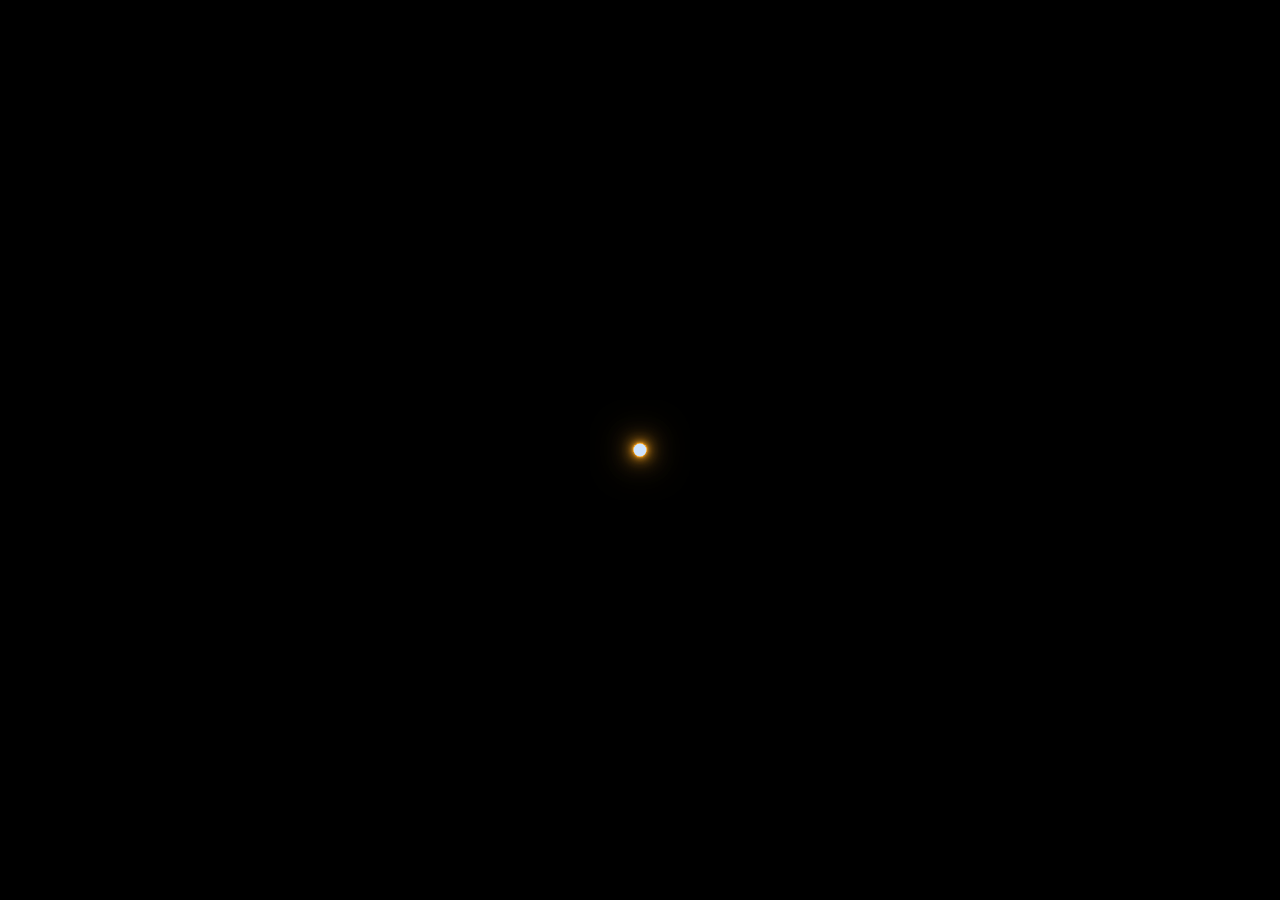
<file: index.html>
<!DOCTYPE html>
<html lang="en">
<head>
    <meta charset="UTF-8">
    <meta name="viewport" content="width=device-width, initial-scale=1.0">
    <title>NARUTOVERSE - Chunin Network</title>
    <link rel="stylesheet" href="css/styles.css">
    <link href="https://fonts.googleapis.com/css2?family=Montserrat:wght@400;600;800&display=swap" rel="stylesheet">
    <link rel="stylesheet" href="https://cdnjs.cloudflare.com/ajax/libs/font-awesome/6.4.0/css/all.min.css">
</head>
<body>
    <!-- Loading screen -->
    <div class="loading" id="loading">
        <img src="images/Ellipse 1.svg" alt="" class="loading-circle">
    </div>

    <!-- Main content -->
    <div class="container">
        <header class="header">
            <a href="#" class="logo">NARUTO<span>VERSE</span></a>
            
            <nav class="nav">
                <a href="dashboard.html">Chunin Network</a>
                <a href="sasuke.html">Sasuke</a>
                <a href="login.html">Login</a>
                <a href="signup.html">Sign Up</a>
            </nav>
            
            <div class="search-box">
                <input type="text" class="search-input" placeholder="Search missions...">
                <img src="images/bi_search.png" alt="Search" class="search-icon">
            </div>
        </header>
        
        <section class="hero">
            <div class="hero-bg">
                <img src="images/Untitled design (40) 1.png" class="left-bg" alt="">
                <img src="images/Untitled design (39) 1.png" class="right-bg" alt="">
            </div>
            
            <div class="hero-content">
                <div class="title-section">
                    <div class="naruto-title">NARUTO</div>
                    <p class="uzumaki-text">UZUMAKI</p>
                    
                    <div class="jutsu-nav">
                        <div class="jutsu-item">Sage Mode</div>
                        <div class="jutsu-item">Rasen-Shuriken</div>
                        <div class="jutsu-item">Kurama-Chakra</div>
                    </div>
                </div>
                
                <div class="naruto-circle">
                    <img src="images/Naruto_with_coat 1.png" alt="Naruto Uzumaki" class="naruto-image">
                </div>
                
                <div class="hero-text">
                    <h2>CHUNIN NETWORK: TEAM 7 LEADER</h2>
                    <p>As the jinchūriki of the Nine-Tails, Naruto brings unmatched resilience to the Chunin Network. His shadow clone jutsu enables him to complete multiple missions simultaneously, and his rasengan is perfect for close combat training modules. Current mission: Develop a computer vision model to detect proper hand signs for transformation jutsu.</p>
                    <div class="mission-status in-progress">ACTIVE MISSION</div>
                    <div class="page-links">
                        <a href="sasuke.html" class="btn-ninja">View Sasuke</a>
                        <a href="dashboard.html" class="btn-ninja">Access Dashboard</a>
                        <a href="http://localhost:5000" class="btn-ninja">Practice Hand Signs</a>
                    </div>
                </div>
            </div>
        </section>
    </div>

    <script src="main.js"></script>
</body>
</html>
</file>
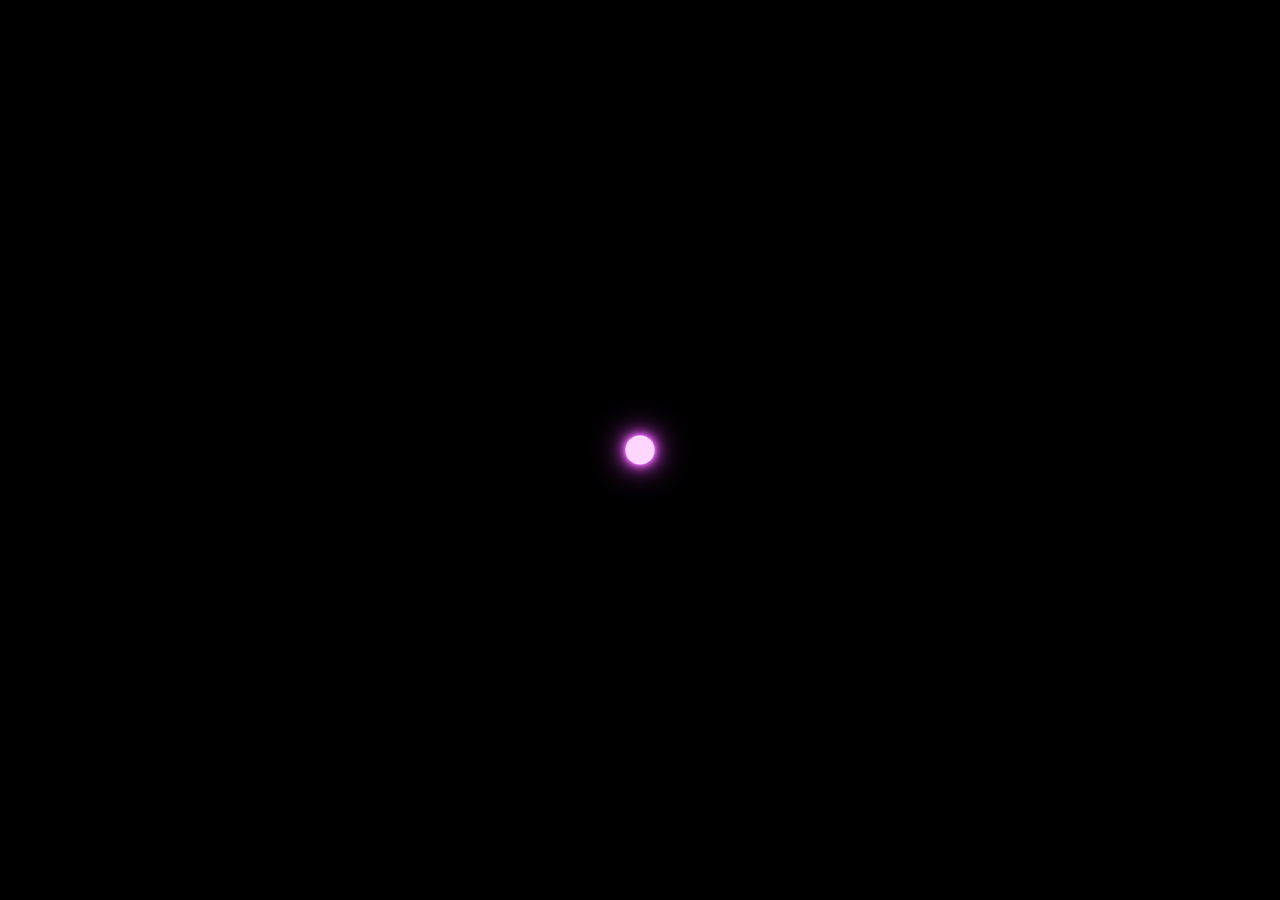
<file: sasuke.html>
<!DOCTYPE html>
<html lang="en">
<head>
    <meta charset="UTF-8">
    <meta name="viewport" content="width=device-width, initial-scale=1.0">
    <title>SASUKEVERSE - Chunin Network</title>
    <link rel="stylesheet" href="css/sasuke-styles.css">
    <link href="https://fonts.googleapis.com/css2?family=Montserrat:wght@400;600;800&display=swap" rel="stylesheet">
    <link rel="stylesheet" href="https://cdnjs.cloudflare.com/ajax/libs/font-awesome/6.4.0/css/all.min.css">
</head>
<body>
    <!-- Loading screen -->
    <div class="loading" id="loading">
        <img src="images/Ellipse 1(1).svg" alt="" class="loading-circle">
    </div>

    <!-- Main content -->
    <div class="container">
        <header class="header">
            <a href="index.html" class="logo">SASUKE<span>VERSE</span></a>
            
            <nav class="nav">
                <a href="dashboard.html">Chunin Network</a>
                <a href="index.html">Naruto</a>
                <a href="login.html">Login</a>
                <a href="signup.html">Sign Up</a>
            </nav>
            
            <div class="search-box">
                <input type="text" class="search-input" placeholder="Search missions...">
                <img src="images/bi_search.png" alt="Search" class="search-icon">
            </div>
        </header>
        
        <section class="hero">
            <div class="hero-bg">
                <img src="images/sasuke-left-bg.png" class="left-bg" alt="">
                <img src="images/sasuke-right-bg.png" class="right-bg" alt="">
            </div>
            
            <div class="hero-content">
                <div class="title-section">
                    <div class="sasuke-title">SASUKE</div>
                    <p class="uchiha-text">UCHIHA</p>
                    
                    <div class="jutsu-nav">
                        <div class="jutsu-item">Sharingan</div>
                        <div class="jutsu-item">Chidori</div>
                        <div class="jutsu-item">Amaterasu</div>
                    </div>
                </div>
                
                <div class="sasuke-circle">
                    <img src="images/sasuke-standing.png" alt="Sasuke Uchiha" class="sasuke-image">
                </div>
                
                <div class="hero-text">
                    <h2>CHUNIN NETWORK: TACTICAL ADVISOR</h2>
                    <p>With his Sharingan abilities, Sasuke provides critical oversight for mission assignments. His chidori technique serves as the benchmark for lightning-style training modules. Current mission: Implement an AI classifier to distinguish between legitimate and genjutsu mission reports.</p>
                    <div class="mission-status in-progress">ACTIVE MISSION</div>
                    <div class="page-links">
                        <a href="index.html" class="btn-ninja">View Naruto</a>
                        <a href="dashboard.html" class="btn-ninja">Access Dashboard</a>
                    </div>
                </div>
            </div>
        </section>
    </div>

    <script src="sasuke.js"></script>
</body>
</html>
</file>
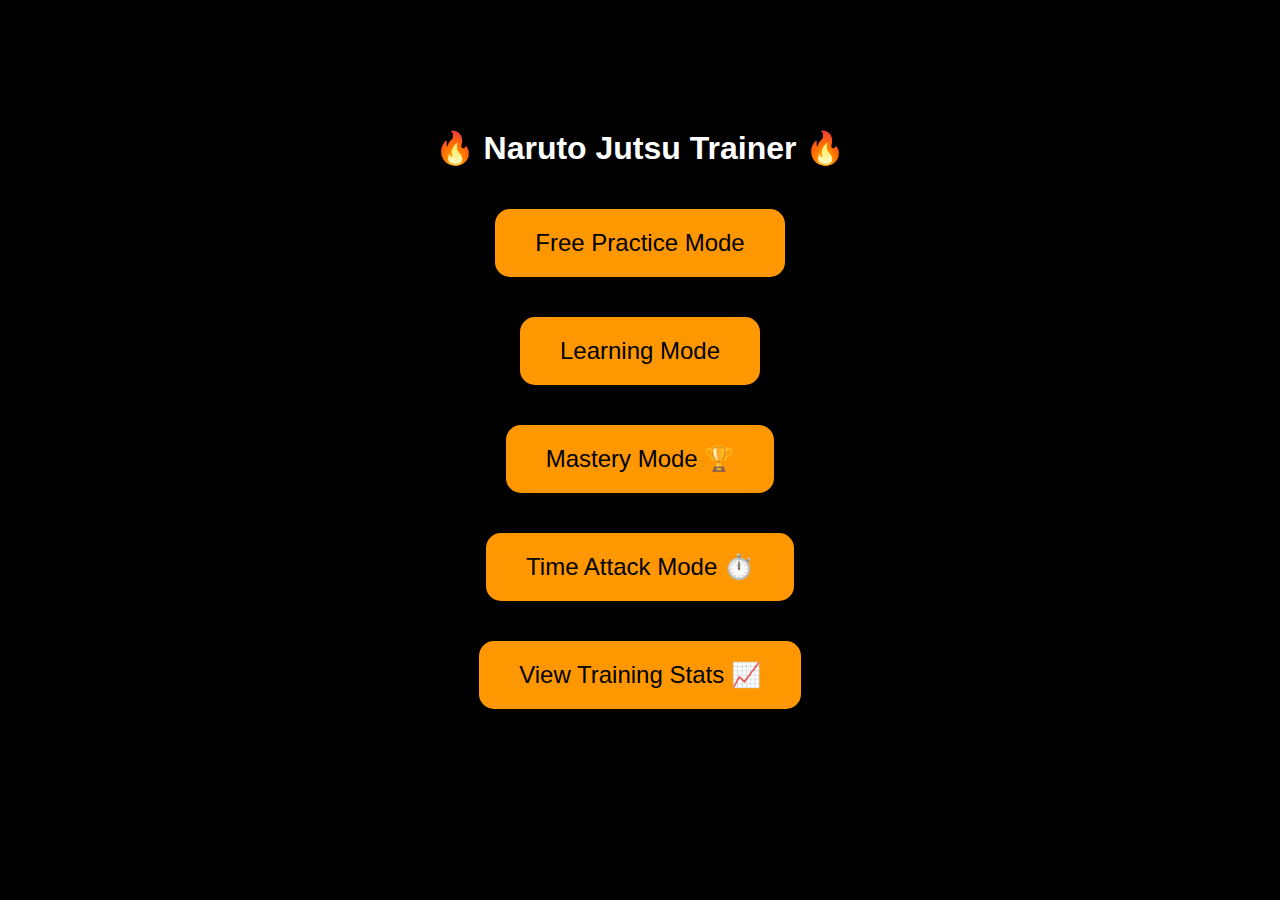
<file: templates/menu.html>
<!DOCTYPE html>
<html lang="en">
<head>
    <meta charset="UTF-8">
    <title>Naruto Jutsu Trainer - Menu</title>
    <style>
        body {
            background-color: black;
            color: white;
            font-family: Arial, sans-serif;
            text-align: center;
            padding-top: 100px;
        }
        .button {
            background-color: #ff9800;
            border: none;
            padding: 20px 40px;
            margin: 20px;
            border-radius: 15px;
            font-size: 24px;
            cursor: pointer;
            transition: 0.3s;
        }
        .button:hover {
            background-color: #ffa726;
            box-shadow: 0 0 15px #ff9800;
        }
    </style>
</head>
<body>

<h1>🔥 Naruto Jutsu Trainer 🔥</h1>

<button class="button" onclick="setMode('free')">Free Practice Mode</button>
<br>
<button class="button" onclick="setMode('learn')">Learning Mode</button>
<br>
<button class="button" onclick="setMode('mastery')">Mastery Mode 🏆</button>
<br>
<button class="button" onclick="setMode('time_attack')">Time Attack Mode ⏱️</button>
<br>
<a href="/stats"><button class="button">View Training Stats 📈</button></a>

<script>
    function setMode(mode) {
        fetch(`/set_mode/${mode}`, { method: 'POST' })
            .then(() => window.location.href = "/");
    }
</script>

</body>
</html>
</file>
<file: css/styles.css>
* {
    margin: 0;
    padding: 0;
    box-sizing: border-box;
    font-family: 'Montserrat', sans-serif;
}

body {
    background-color: #000;
    color: #fff;
    overflow-x: hidden;
}

.container {
    width: 100%;
    max-width: 1440px;
    margin: 0 auto;
    position: relative;
}

/* Header styles */
.header {
    display: flex;
    justify-content: space-between;
    align-items: center;
    padding: 1.5rem 2rem;
    position: relative;
    z-index: 100;
}

.logo {
    color: #fff;
    text-decoration: none;
    font-weight: 800;
    font-size: 1.2rem;
    letter-spacing: 1px;
}

.logo span {
    color: #FFA500;
}

.nav {
    display: flex;
    gap: 2rem;
}

.nav a {
    color: #ddd;
    text-decoration: none;
    font-weight: 600;
    text-transform: uppercase;
    font-size: 0.9rem;
    letter-spacing: 1px;
    transition: color 0.3s;
}

.nav a:hover {
    color: #FFA500;
}
/* Button styles */
.nav-button {
    position: absolute;
    bottom: 30px;
    left: 50%;
    transform: translateX(-50%);
    background-color: rgba(255, 165, 0, 0.2);
    color: #FFA500;
    border: 2px solid #FFA500;
    padding: 12px 24px;
    border-radius: 30px;
    font-weight: 600;
    text-transform: uppercase;
    letter-spacing: 1px;
    cursor: pointer;
    transition: all 0.3s ease;
    display: flex;
    align-items: center;
    gap: 8px;
}

.nav-button:hover {
    background-color: rgba(255, 165, 0, 0.4);
    transform: translateX(-50%) scale(1.05);
}

.nav-button span {
    font-size: 0.9rem;
}

.search-box {
    position: relative;
    display: flex;
    align-items: center;
}

.search-input {
    background-color: rgba(255, 165, 0, 0.1);
    border: 1px solid #FFA500;
    padding: 0.5rem 1rem;
    border-radius: 30px;
    color: #fff;
    width: 200px;
}

.search-icon {
    position: absolute;
    right: 15px;
    width: 16px;
    height: auto;
}

/* Hero section styles */
.hero {
    position: relative;
    height: 90vh;
    display: flex;
    flex-direction: column;
    justify-content: center;
}

.hero-bg {
    position: absolute;
    top: 0;
    left: 0;
    width: 100%;
    height: 100%;
    z-index: 0;
    overflow: hidden;
}

.left-bg {
    position: absolute;
    top: 0;
    left: 0;
    height: 100%;
    opacity: 0.7;
}

.right-bg {
    position: absolute;
    bottom: 0;
    right: 0;
    height: 100%;
    opacity: 0.7;
}

.hero-content {
    display: flex;
    justify-content: space-between;
    align-items: center;
    width: 100%;
    padding: 0 5%;
    position: relative;
    z-index: 10;
}

/* Title section styles */
.naruto-title {
    font-size: 10rem;
    font-weight: 800;
    text-transform: uppercase;
    color: transparent;
    -webkit-text-stroke: 2px #FFA500;
    line-height: 0.8;
    letter-spacing: 0.5rem;
    text-shadow: 0 0 10px rgba(255, 165, 0, 0.3);
}

.uzumaki-text {
    font-size: 3rem;
    color: #FFA500;
    font-weight: 600;
    text-transform: uppercase;
    letter-spacing: 1rem;
    text-align: center;
    margin: 0.5rem 0 2rem;
}

/* Jutsu navigation styles */
.jutsu-nav {
    display: flex;
    justify-content: space-between;
    margin-top: 2rem;
}

.jutsu-item {
    color: #FFA500;
    text-transform: uppercase;
    font-weight: 600;
    letter-spacing: 1px;
    cursor: pointer;
    padding: 0.5rem 0;
    position: relative;
}

.jutsu-item:after {
    content: '';
    position: absolute;
    width: 0;
    height: 2px;
    background: #FFA500;
    transition: width 0.3s;
    left: 0;
    bottom: 0;
}

.jutsu-item:hover:after {
    width: 100%;
}

/* Naruto image styles */
.naruto-circle {
    width: 350px;
    height: 350px;
    border-radius: 50%;
    background: radial-gradient(circle, #FFA500 0%, rgba(255, 165, 0, 0.5) 50%, transparent 80%);
    display: flex;
    justify-content: center;
    align-items: center;
    position: relative;
    box-shadow: 0 0 50px rgba(255, 165, 0, 0.5);
    animation: glow 3s infinite alternate;
}

.naruto-image {
    width: 90%;
    height: auto;
    object-fit: contain;
    position: relative;
    z-index: 5;
    transform: translateY(-20px);
}

/* Hero text styles */
.hero-text {
    max-width: 450px;
    padding: 2rem;
    background-color: rgba(0, 0, 0, 0.6);
    border-left: 3px solid #FFA500;
    position: absolute;
    right: 5%;
    top: 50%;
    z-index: 6;
    transform: translateY(-50%);
}

.hero-text h2 {
    color: #fff;
    font-size: 1.3rem;
    margin-bottom: 1rem;
    letter-spacing: 1px;
    text-transform: uppercase;
}

.hero-text p {
    color: #ddd;
    font-size: 0.9rem;
    line-height: 1.6;
}

/* Scroll icon styles */
.scroll-icon {
    position: absolute;
    bottom: 30px;
    left: 50%;
    transform: translateX(-50%);
    display: flex;
    flex-direction: column;
    align-items: center;
    cursor: pointer;
    transition: transform 0.3s;
}

.scroll-icon img {
    width: 30px;
    height: auto;
    animation: bounce 2s infinite;
}

.scroll-icon span {
    margin-top: 0.5rem;
    font-size: 0.8rem;
    letter-spacing: 3px;
    color: #ddd;
}
.scroll-icon.dragging {
    transform: translateX(20px) translateY(-50%);
    opacity: 0.7;
}

/* Loading screen styles */
.loading {
    position: fixed;
    top: 0;
    left: 0;
    width: 100%;
    height: 100%;
    background-color: #000;
    display: flex;
    justify-content: center;
    align-items: center;
    z-index: 1000;
    transition: opacity 1s;
}

.loading-circle {
    width: 100px;
    height: 100px;
    animation: pulse 2s infinite, rotate 4s infinite linear;
}

/* Animations */
@keyframes pulse {
    0% {
        transform: scale(0.8);
        opacity: 0.7;
    }
    50% {
        transform: scale(1.2);
        opacity: 1;
    }
    100% {
        transform: scale(0.8);
        opacity: 0.7;
    }
}

@keyframes rotate {
    from {
        transform: rotate(0deg);
    }
    to {
        transform: rotate(360deg);
    }
}

@keyframes bounce {
    0%, 20%, 50%, 80%, 100% {
        transform: translateY(0);
    }
    40% {
        transform: translateY(-20px);
    }
    60% {
        transform: translateY(-10px);
    }
}

@keyframes glow {
    from {
        box-shadow: 0 0 30px rgba(255, 165, 0, 0.5);
    }
    to {
        box-shadow: 0 0 70px rgba(255, 165, 0, 0.8);
    }
}

/* Active jutsu styles */
.jutsu-item.active {
    color: #fff;
}

.jutsu-item.active:after {
    width: 100%;
}

/* Responsive styles */
@media (max-width: 1200px) {
    .naruto-title {
        font-size: 7rem;
    }
    
    .uzumaki-text {
        font-size: 2rem;
    }
}

@media (max-width: 992px) {
    .naruto-title {
        font-size: 5rem;
    }
    
    .naruto-circle {
        width: 280px;
        height: 280px;
    }
    
    .hero-text {
        position: static;
        transform: none;
        margin-top: 2rem;
        max-width: 80%;
    }
    
    .hero-content {
        flex-direction: column;
        text-align: center;
    }
}

@media (max-width: 768px) {
    .header {
        flex-direction: column;
        gap: 1rem;
    }
    
    .nav {
        margin: 1rem 0;
        flex-wrap: wrap;
        justify-content: center;
    }
    
    .naruto-title {
        font-size: 3.5rem;
    }
    
    .uzumaki-text {
        font-size: 1.5rem;
        letter-spacing: 5px;
    }
    
    .jutsu-nav {
        flex-wrap: wrap;
        justify-content: center;
        gap: 1rem;
    }
    
    .jutsu-item {
        margin: 0 1rem;
    }
    
    .hero-text {
        border-left: none;
        border-top: 3px solid #FFA500;
        margin: 2rem auto;
        max-width: 90%;
    }
}

@media (max-width: 576px) {
    .naruto-title {
        font-size: 2.5rem;
    }
    
    .naruto-circle {
        width: 200px;
        height: 200px;
    }
    
    .search-box {
        width: 100%;
    }
    
    .search-input {
        width: 100%;
    }
}
</file>
<file: css/sasuke-styles.css>
/* Purple version of the styles */
* {
    margin: 0;
    padding: 0;
    box-sizing: border-box;
    font-family: 'Montserrat', sans-serif;
}

body {
    background-color: #000;
    color: #fff;
    overflow-x: hidden;
}

.container {
    width: 100%;
    max-width: 1440px;
    margin: 0 auto;
    position: relative;
}

/* Header styles */
.header {
    display: flex;
    justify-content: space-between;
    align-items: center;
    padding: 1.5rem 2rem;
    position: relative;
    z-index: 100;
}

.logo {
    color: #fff;
    text-decoration: none;
    font-weight: 800;
    font-size: 1.2rem;
    letter-spacing: 1px;
}

.logo span {
    color: #800080;
}

.nav {
    display: flex;
    gap: 2rem;
}

.nav a {
    color: #ddd;
    text-decoration: none;
    font-weight: 600;
    text-transform: uppercase;
    font-size: 0.9rem;
    letter-spacing: 1px;
    transition: color 0.3s;
}

.nav a:hover {
    color: #800080;
}

.search-box {
    position: relative;
    display: flex;
    align-items: center;
}

.search-input {
    background-color: rgba(128, 0, 128, 0.1);
    border: 1px solid #800080;
    padding: 0.5rem 1rem;
    border-radius: 30px;
    color: #fff;
    width: 200px;
}

.search-icon {
    position: absolute;
    right: 15px;
    width: 16px;
    height: auto;
}

/* Hero section styles */
.hero {
    position: relative;
    height: 90vh;
    display: flex;
    flex-direction: column;
    justify-content: center;
}

.hero-bg {
    position: absolute;
    top: 0;
    left: 0;
    width: 100%;
    height: 100%;
    z-index: 0;
    overflow: hidden;
}

.left-bg {
    position: absolute;
    top: 0;
    left: 0;
    height: 100%;
    opacity: 0.7;
}

.right-bg {
    position: absolute;
    bottom: 0;
    right: 0;
    height: 100%;
    opacity: 0.7;
}

.hero-content {
    display: flex;
    justify-content: space-between;
    align-items: center;
    width: 100%;
    padding: 0 5%;
    position: relative;
    z-index: 10;
}

/* Title section styles */
.sasuke-title {
    font-size: 10rem;
    font-weight: 800;
    text-transform: uppercase;
    color: transparent;
    -webkit-text-stroke: 2px #800080;
    line-height: 0.8;
    letter-spacing: 0.5rem;
    text-shadow: 0 0 10px rgba(128, 0, 128, 0.3);
}

.uchiha-text {
    font-size: 3rem;
    color: #800080;
    font-weight: 600;
    text-transform: uppercase;
    letter-spacing: 1rem;
    text-align: center;
    margin: 0.5rem 0 2rem;
}

/* Jutsu navigation styles */
.jutsu-nav {
    display: flex;
    justify-content: space-between;
    margin-top: 2rem;
}

.jutsu-item {
    color: #800080;
    text-transform: uppercase;
    font-weight: 600;
    letter-spacing: 1px;
    cursor: pointer;
    padding: 0.5rem 0;
    position: relative;
}

.jutsu-item:after {
    content: '';
    position: absolute;
    width: 0;
    height: 2px;
    background: #800080;
    transition: width 0.3s;
    left: 0;
    bottom: 0;
}

.jutsu-item:hover:after {
    width: 100%;
}

/* Sasuke image styles */
.sasuke-circle {
    width: 350px;
    height: 350px;
    border-radius: 50%;
    background: radial-gradient(circle, #800080 0%, rgba(128, 0, 128, 0.5) 50%, transparent 80%);
    display: flex;
    justify-content: center;
    align-items: center;
    position: relative;
    box-shadow: 0 0 50px rgba(128, 0, 128, 0.5);
    animation: glow 3s infinite alternate;
}

.sasuke-image {
    width: 90%;
    height: auto;
    object-fit: contain;
    position: relative;
    z-index: 5;
    transform: translateY(-20px);
}

/* Hero text styles */
.hero-text {
    max-width: 450px;
    padding: 2rem;
    background-color: rgba(0, 0, 0, 0.6);
    border-left: 3px solid #800080;
    position: absolute;
    right: 5%;
    top: 50%;
    transform: translateY(-50%);
}

.hero-text h2 {
    color: #fff;
    font-size: 1.3rem;
    margin-bottom: 1rem;
    letter-spacing: 1px;
    text-transform: uppercase;
}

.hero-text p {
    color: #ddd;
    font-size: 0.9rem;
    line-height: 1.6;
}

/* Scroll icon styles */
.scroll-icon {
    position: absolute;
    bottom: 30px;
    left: 50%;
    transform: translateX(-50%);
    display: flex;
    flex-direction: column;
    align-items: center;
    cursor: pointer;
    transition: transform 0.3s;
}

.scroll-icon img {
    width: 30px;
    height: auto;
    animation: bounce 2s infinite;
}

.scroll-icon span {
    margin-top: 0.5rem;
    font-size: 0.8rem;
    letter-spacing: 3px;
    color: #ddd;
}

.scroll-icon.dragging {
    transform: translateX(-30px) translateY(-50%);
    opacity: 0.7;
}

/* Loading screen styles */
.loading {
    position: fixed;
    top: 0;
    left: 0;
    width: 100%;
    height: 100%;
    background-color: #000;
    display: flex;
    justify-content: center;
    align-items: center;
    z-index: 1000;
    transition: opacity 1s;
}

.loading-circle {
    width: 100px;
    height: 100px;
    animation: pulse 2s infinite, rotate 4s infinite linear;
}

/* Animations */
@keyframes pulse {
    0% {
        transform: scale(0.8);
        opacity: 0.7;
    }
    50% {
        transform: scale(1.2);
        opacity: 1;
    }
    100% {
        transform: scale(0.8);
        opacity: 0.7;
    }
}

@keyframes rotate {
    from {
        transform: rotate(0deg);
    }
    to {
        transform: rotate(360deg);
    }
}

@keyframes bounce {
    0%, 20%, 50%, 80%, 100% {
        transform: translateY(0);
    }
    40% {
        transform: translateY(-20px);
    }
    60% {
        transform: translateY(-10px);
    }
}

@keyframes glow {
    from {
        box-shadow: 0 0 30px rgba(128, 0, 128, 0.5);
    }
    to {
        box-shadow: 0 0 70px rgba(128, 0, 128, 0.8);
    }
}

/* Active jutsu styles */
.jutsu-item.active {
    color: #fff;
}

.jutsu-item.active:after {
    width: 100%;
}

/* Responsive styles */
@media (max-width: 1200px) {
    .sasuke-title {
        font-size: 7rem;
    }
    
    .uchiha-text {
        font-size: 2rem;
    }
}

@media (max-width: 992px) {
    .sasuke-title {
        font-size: 5rem;
    }
    
    .sasuke-circle {
        width: 280px;
        height: 280px;
    }
    
    .hero-text {
        position: static;
        transform: none;
        margin-top: 2rem;
        max-width: 80%;
    }
    
    .hero-content {
        flex-direction: column;
        text-align: center;
    }
}

@media (max-width: 768px) {
    .header {
        flex-direction: column;
        gap: 1rem;
    }
    
    .nav {
        margin: 1rem 0;
        flex-wrap: wrap;
        justify-content: center;
    }
    
    .sasuke-title {
        font-size: 3.5rem;
    }
    
    .uchiha-text {
        font-size: 1.5rem;
        letter-spacing: 5px;
    }
    
    .jutsu-nav {
        flex-wrap: wrap;
        justify-content: center;
        gap: 1rem;
    }
    
    .jutsu-item {
        margin: 0 1rem;
    }
    
    .hero-text {
        border-left: none;
        border-top: 3px solid #800080;
        margin: 2rem auto;
        max-width: 90%;
    }
}

@media (max-width: 576px) {
    .sasuke-title {
        font-size: 2.5rem;
    }
    
    .sasuke-circle {
        width: 200px;
        height: 200px;
    }
    
    .search-box {
        width: 100%;
    }
    
    .search-input {
        width: 100%;
    }
}
/* Button styles */
.nav-button {
    position: absolute;
    bottom: 30px;
    left: 50%;
    transform: translateX(-50%);
    background-color: rgba(128, 0, 128, 0.2);
    color: #800080;
    border: 2px solid #800080;
    padding: 12px 24px;
    border-radius: 30px;
    font-weight: 600;
    text-transform: uppercase;
    letter-spacing: 1px;
    cursor: pointer;
    transition: all 0.3s ease;
    display: flex;
    align-items: center;
    gap: 8px;
}

.nav-button:hover {
    background-color: rgba(128, 0, 128, 0.4);
    transform: translateX(-50%) scale(1.05);
}

.nav-button span {
    font-size: 0.9rem;
}
</file>
